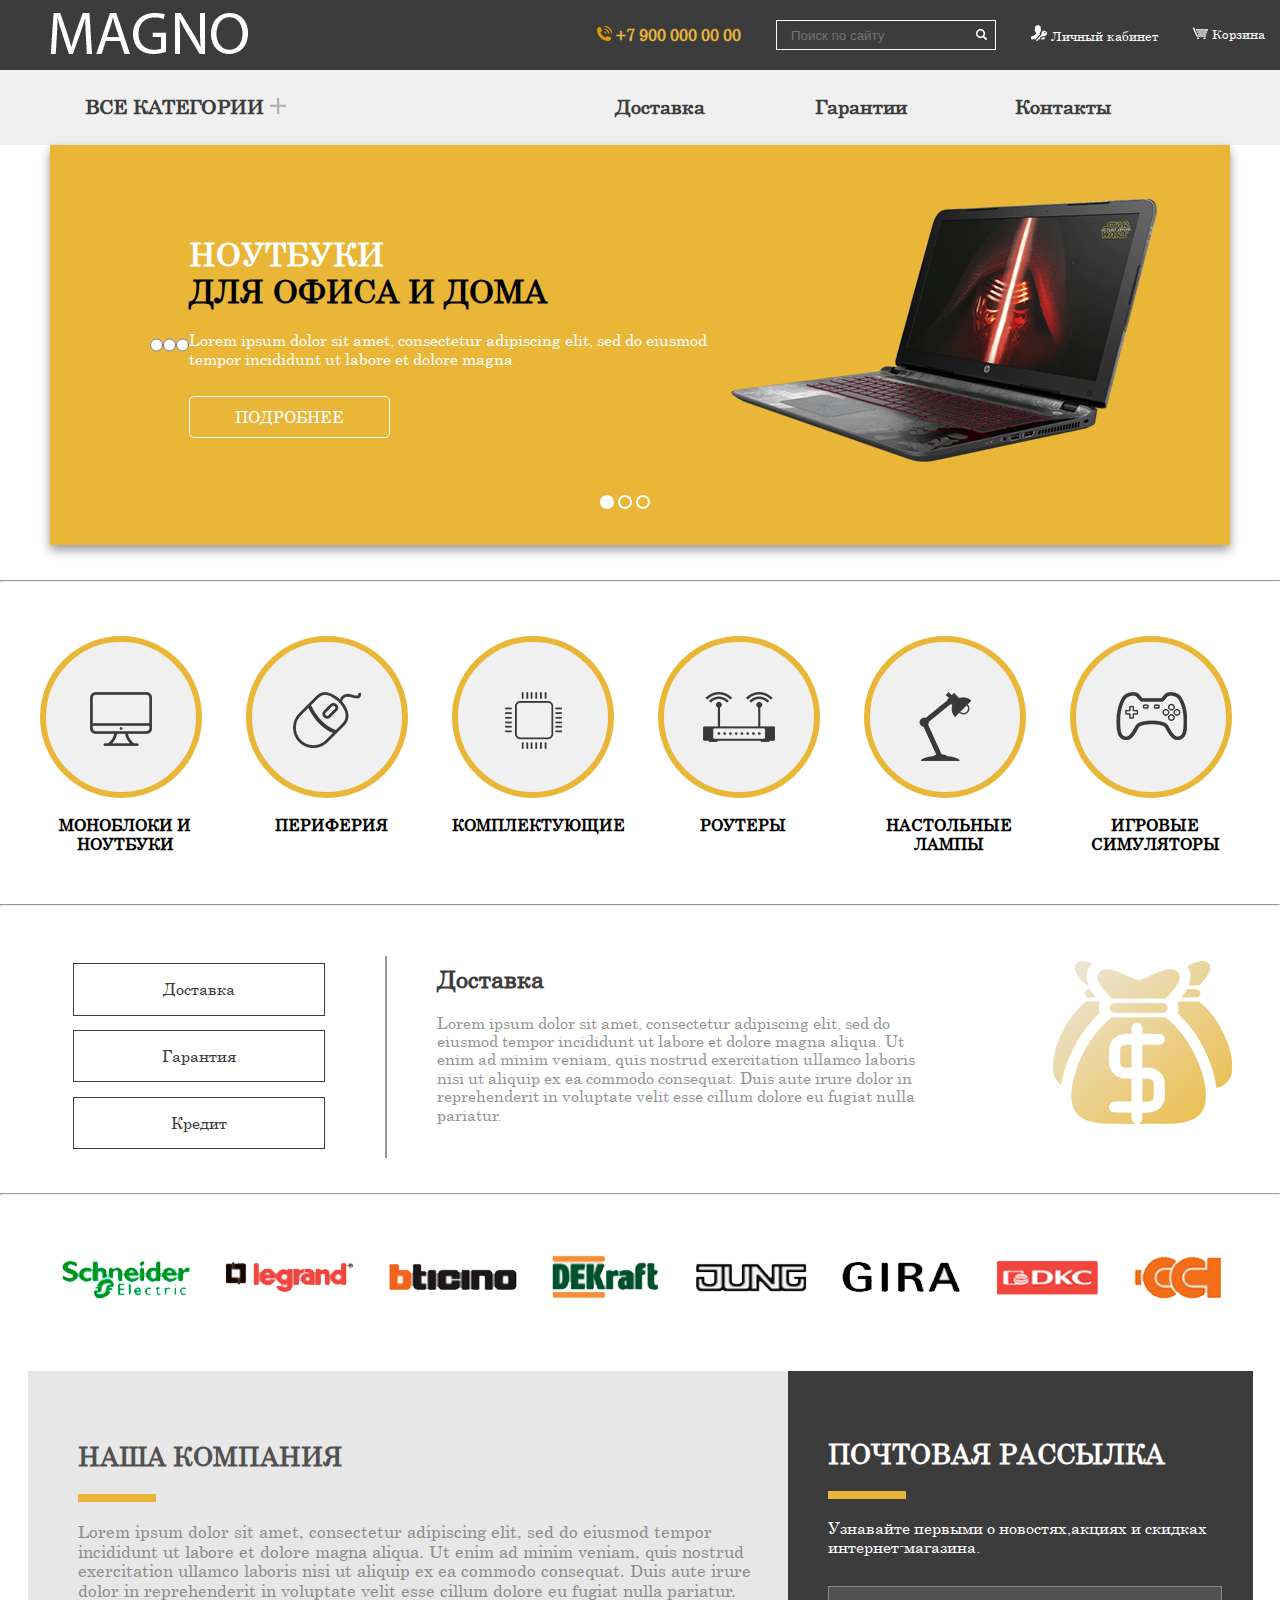
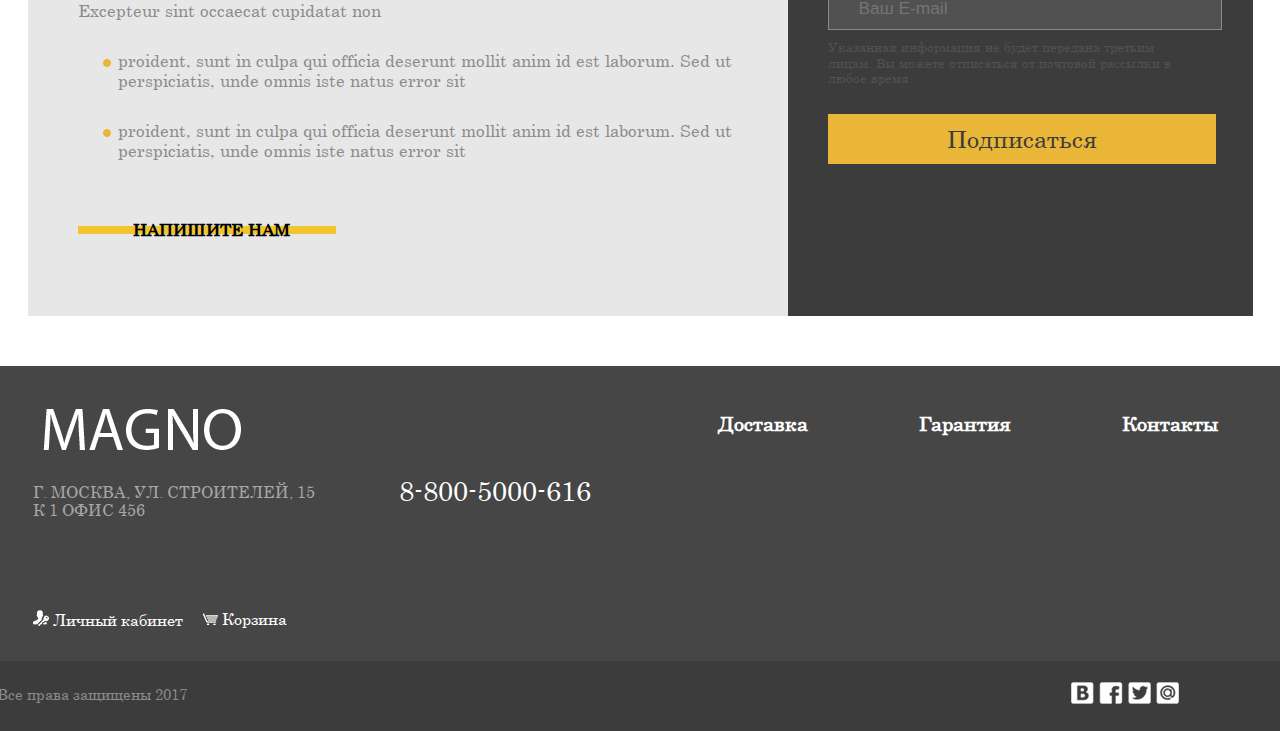
<file: Index.html>
<!DOCTYPE html>
<html lang="en">
<head>
    <meta charset="UTF-8">
    <title>Title</title>
    <link rel="stylesheet" href="css/normalize.css" type="text/css">
    <link rel="stylesheet" href="css/style.css" type="text/css">
    <script src="js/js.js"></script>
</head>
<body>

<header>
    <section>
        <nav>
            <div class="MainMenuCase">
                <ul class="MainMenu">
                    <li class="logo">
                        <a><img src="img/MAGNO -2.png"></a>
                    </li>
                    <li><a href="#" class="phone"><img src="img/tel.png"><strong> +7 900 000 00 00</strong></a></li>
                    <li><form><input class="search" type="search" id="search" placeholder="Поиск по сайту"><label for="search"></label></form></li>
                    <li><a href="#" onClick="buttone()" class="user"><img src="img/account.png"> Личный кабинет</a></li>
                    <li><a href="#" class="basket"><img src="img/basket.png"> Корзина</a></li>
                </ul>
            </div>
            <div id="popupWin" class="modalwin">
                <form class="sign_up">
                    <h2>ЛИЧНЫЙ КАБИНЕТ</h2>
                    <p><span class="log_pass">ВВЕДИТЕ ПОЖАЛУЙСТА СВОЙ ЛОГИН И ПАРОЛЬ</span></p>
                    <p><input type="text" id="login" class="login" placeholder="ЛОГИН"><label for="login"></label><br>
                        <input type="password" id="password" class="password" placeholder="ПАРОЛЬ"><label for="password"></label></p>
                    <ul class="office">
                        <li><input type="checkbox" class="checkbox" id="checkbox" ><span class="remember_me">ЗАПОМНИТЕ МЕНЯ</span></li>
                        <li><a href="#" class="forgot_pass"><u>Я ЗАБЫЛ ПАРОЛЬ!</u></a></li>
                    </ul>
                    <label for="checkbox"></label>
                    <a href="#" class="Entry">ВОЙТИ</a>
                </form>
            </div>
            <div class="MinorMenuCase">
                <ul class="MinorMenu">
                    <li class="all_categories"><a href="#" onclick="toggle(document.getElementById('sub_menu_case'))">ВСЕ КАТЕГОРИИ <img src="img/plus.png"></a>
                        <div id="sub_menu_case" style="display:none" class="sub_menu_case">
                        <ul class="sub_menu">
                            <li><a href="#">Роутеры</a></li>
                            <li><a href="#">Игровые симуляторы</a></li>
                            <li><a href="#">Комплектующие</a></li>
                            <li><a href="#">Периферия</a></li>
                            <li><a href="#">Настольные лампы</a></li>
                            <li><a href="#">Моноблоки и ноутбуки</a></li>
                        </ul>
                        </div>
                    </li>
                    <li><a href="#">Доставка</a></li>
                    <li><a href="#">Гарантии</a></li>
                    <li><a href="#">Контакты</a></li>
                </ul>
            </div>
        </nav>
    </section>
</header>

<main>
    <section class="all_sliders">
        <div class="sliders">
            <div class="levers">
                <div class="circle"><label id="11" for="slider1"> </label></div>
                <div class="circle"><label id="12" for="slider2"> </label></div>
                <div class="circle"><label id="13" for="slider3"> </label></div>
            </div>
            <input id="slider1" name="slider1" type="radio">
            <div class="slide_1 slide">
                <h1>
                    <span class="white_text">НОУТБУКИ</span><br>
                    ДЛЯ ОФИСА И ДОМА
                </h1>
                <p><span class="white_text">
                    Lorem ipsum dolor sit amet, consectetur adipiscing elit, sed do
                    eiusmod tempor incididunt ut labore et dolore magna</span>
                </p>
                <a href="#" class="more_info">ПОДРОБНЕЕ</a>
            </div>
            <input id="slider2" name="slider2" type="radio">
            <div class="slide_2 slide">
                <h1>
                    <span class="white_text">ВСЯ ПЕРИФЕРИЯ</span><br>
                        ПО САМЫМ НИЗКИМ ЦЕНАМ
                </h1>
                <p><span class="white_text">
                    Lorem ipsum dolor sit amet, consectetur adipiscing elit, sed do
                    eiusmod tempor incididunt ut labore et dolore magna</span>
                </p>
                <a href="#" class="more_info">ПОДРОБНЕЕ</a>
            </div>
            <input id="slider3" name="slider3" type="radio">
            <div class="slide_3 slide">
                <h1>
                    <span class="white_text">ТОЛЬКО ЭТОЙ ОСЕНЬЮ</span><br>
                        СКИДКА НА ВСЕ НОУТБУКИ <span class="white_text">30%</span>
                </h1>
                <p><span class="white_text">
                    Lorem ipsum dolor sit amet, consectetur adipiscing elit, sed do
                    eiusmod tempor incididunt ut labore et dolore magna</span>
                </p>
                <a href="#" class="more_info">ПОДРОБНЕЕ</a>
            </div>
        </div>
    </section>
        <hr>
    <section>
        <div class="brands">
            <ul class="catalog">
                <li><a href="#"><div><img src="img/comp_icon.png" alt="Моноблоки и ноутбуки"></div><br>МОНОБЛОКИ И НОУТБУКИ</a></li>
                <li><a href="#"><div><img src="img/comp(1)_icon.png" alt="Периферия"></div><br>ПЕРИФЕРИЯ</a></li>
                <li><a href="#"><div><img src="img/comp(2)_icon.png" alt="Комплектующие"></div><br>КОМПЛЕКТУЮЩИЕ</a></li>
                <li><a href="#"><div><img src="img/internet_icon.png" alt="Роутеры"></div><br>РОУТЕРЫ</a></li>
                <li><a href="#"><div><img src="img/lamp_icon.png" alt="Настольные лампы"></div><br>НАСТОЛЬНЫЕ ЛАМПЫ</a></li>
                <li><a href="#"><div><img src="img/game_icon.png" alt="Игровые симуляторы"></div><br>ИГРОВЫЕ СИМУЛЯТОРЫ</a></li>
            </ul>
        </div>
    </section>
    <hr>
    <section class="all_sliders_second">
        <div class="sliders_second">
            <div class="levers_second">
                <label for="slide1_sec">Доставка</label>
                <label for="slide2_sec">Гарантия</label>
                <label for="slide3_sec">Кредит</label>
            </div>
            <div class="line"></div>
            <input id="slide1_sec" name="slide1_sec" type="radio">
            <div class="slide1_sec slidesec">
        <h2>Доставка</h2>
        <p>Lorem ipsum dolor sit amet, consectetur adipiscing elit,
        sed do eiusmod tempor incididunt ut labore et dolore magna aliqua.
        Ut enim ad minim veniam, quis nostrud exercitation ullamco
        laboris nisi ut aliquip ex ea commodo consequat.
        Duis aute irure dolor in reprehenderit in voluptate velit esse cillum dolore
        eu fugiat nulla pariatur.</p>
        </div>
            <input id="slide2_sec" name="slide2_sec" type="radio">
        <div class="slide2_sec slidesec">
        <h2>Гарантии</h2>
        <p>Lorem ipsum dolor sit amet, consectetur adipiscing elit,
        sed do eiusmod tempor incididunt ut labore et dolore magna aliqua.
        Ut enim ad minim veniam, quis nostrud exercitation ullamco
        laboris nisi ut aliquip ex ea commodo consequat.
        Duis aute irure dolor in reprehenderit in voluptate velit esse cillum dolore
        eu fugiat nulla pariatur.</p>
        </div>
            <input id="slide3_sec" name="slide3_sec" type="radio">
        <div class="slide3_sec slidesec">
        <h2>Кредит</h2>
        <p>Lorem ipsum dolor sit amet, consectetur adipiscing elit,
        sed do eiusmod tempor incididunt ut labore et dolore magna aliqua.
        Ut enim ad minim veniam, quis nostrud exercitation ullamco
        laboris nisi ut aliquip ex ea commodo consequat.
        Duis aute irure dolor in reprehenderit in voluptate velit esse cillum dolore
        eu fugiat nulla pariatur.</p>
        </div>
        </div>
    </section>
    <hr>
    <section class="brands_second">
        <ul>
            <li><img src="img/schneiser.png"></li>
            <li><img src="img/legrand.png"></li>
            <li><img src="img/bticono.png"></li>
            <li><img src="img/dekraft.png"></li>
            <li><img src="img/jung.png"></li>
            <li><img src="img/gira.png"></li>
            <li><img src="img/dkc.png"></li>
            <li><img src="img/cct.png"></li>
        </ul>
    </section>
    <article class="InfoBlock">
        <div class="MinorInfoBlock1">
            <h2><span class="gray_logo">НАША КОМПАНИЯ</span></h2>
            <div class="yel_line"></div>
            <p>Lorem ipsum dolor sit amet, consectetur adipiscing elit, sed do
            eiusmod tempor incididunt ut labore et dolore magna aliqua.
            Ut enim ad minim veniam, quis nostrud exercitation ullamco
            laboris nisi ut aliquip ex ea commodo consequat. Duis aute
            irure dolor in reprehenderit in voluptate velit esse cillum dolore
                eu fugiat nulla pariatur. Excepteur sint occaecat cupidatat non</p>
            <ul>
                <li>proident, sunt in culpa qui officia deserunt mollit anim id est
                    laborum. Sed ut perspiciatis, unde omnis iste natus error sit</li>
                <li>proident, sunt in culpa qui officia deserunt mollit anim id est
                    laborum. Sed ut perspiciatis, unde omnis iste natus error sit</li>
            </ul>
                <a href="#" onClick="buttone2()" class="write_us"><strong>НАПИШИТЕ НАМ</strong></a>
                <div class="bot_yel_line"></div>
        </div>
        <div class="MinorInfoBlock2">
            <h2>ПОЧТОВАЯ РАССЫЛКА</h2>
            <div class="yel_line2"></div>
            Узнавайте первыми о новостях,акциях
            и скидках интернет-магазина.
            <input type="text" class="your_e-mail" placeholder="Ваш E-mail">
            <div class="info">Указанная информация не будет передана
                третьим лицам. Вы можете отписаться от
                почтовой рассылки в любое время.
            </div>
            <div class="but_sub">
            <a href="#" class="subscribe"><span class="gray_text">Подписаться</span></a>
            </div>
        </div>

        <div id="popupWin2" class="modalwin2">
            <form class="modalwin2_all">
                <ul class="modalwin2_n_m">
                    <li><p class="name">Ваше имя:<br>
                        <input type="text" id="your_name" placeholder="Представьтесь, пожалуйста"><label for="your_name"></label></p></li>
                    <li><p class="mail">Ваш e-mail:<br>
                        <input type="text" id="e-mail_for_answer" placeholder="Для отправки ответа"><label for="e-mail_for_answer"></label></p></li>
                </ul>
                <div class="text_box"><p>Текст письма:<br>
                    <textarea maxlength="1000" id="your_text" placeholder="В свободной форме"></textarea><label for="your_text"></label></p>
                </div>
                <a href="#"><p class="enter">ОТПРАВИТЬ</p></a>
                <div class="popup_yel_line"></div>
            </form>
        </div>
    </article>
</main>

<footer>
    <section class="Bottom">
        <div class="Footer-TopSection">
            <div class="BottomAdd">
                <div class="logo2"><img src="img/MAGNO -2.png"></div>
                <div class="address">
                    <p>Г. МОСКВА, УЛ. СТРОИТЕЛЕЙ, 15 <br> К 1 ОФИС 456</p>
                </div>
                <ul class="BottomMainMenu">
                    <li><a href="#" class="user"><img src="img/account.png"> Личный кабинет</a></li>
                    <li><a href="#" class="basket"><img src="img/basket.png"> Корзина</a></li>
                </ul>
            </div>
                <a href="#" class="footer_phone">8-800-5000-616</a>
            <div class="BottomMinorMenu">
                <ul>
                    <li><a href="#">Доставка</a></li>
                    <li><a href="#">Гарантия</a></li>
                    <li><a href="#">Контакты</a></li>
                </ul>
            <iframe class="map" src="https://www.google.com/maps/embed?pb=!1m18!1m12!1m3!1d929.3588497330594!2d37.52907082925574!3d55.687031754781664!2m3!1f0!2f0!3f0!3m2!1i1024!2i768!4f13.1!3m3!1m2!1s0x46b54cf65f5c8955%3A0x694710ccd55501e!2z0YPQuy4g0KHRgtGA0L7QuNGC0LXQu9C10LksIDE1LCDQnNC-0YHQutCy0LAsIDExOTMxMQ!5e0!3m2!1sru!2sru!4v1510418234459" width="350" height="150" frameborder="0" style="border:0" allowfullscreen></iframe>
            </div>
        </div>
        <div class="Footer-BottomSection">
            <div class="contacts">
                <p>Все права защищены 2017</p>
                <ul>
                    <li><a href="#"><img src="img/vk.png"></a></li>
                    <li><a href="#"><img src="img/facebook.png"></a></li>
                    <li><a href="#"><img src="img/twitter.png"></a></li>
                    <li><a href="#"><img src="img/mail.png"></a></li>
                </ul>
            </div>
        </div>
    </section>
</footer>
</body>
</html>
</file>
<file: css/style.css>
body{
    font-family:"Century Gothic", "Arial", sans-serif;
}
@font-face {
    font-family:Century Gothic;
    src:url(/fonts/CENTURY.TTF);
}
li{
    list-style: none;
}
a{
    text-decoration:none;
}
/*header*/
.MainMenuCase{
    background-color:#3c3c3c;
    display:flex;
    justify-content: center;
}
.MainMenu{
    display:flex;
    flex-direction:row;
    justify-content: center;
    align-items:center;
    padding-top:10px;
    padding-bottom:10px;
    padding-left:0;
    margin-top:0;
    margin-bottom:0;
    height: 50px;
    width:1250px;
    font-size:10pt;
}
.MainMenu input{
    position: relative;
    background-color: #3c3c3c;
    border: 1px solid white;
    padding:10px 0 9px 14px;
    color:#989898;
}
.MainMenu li{
    margin-left:35px;
}
.search {
    position: relative;
    background-color: #3c3c3c;
    border: 1px solid white;
    padding: 8px 0 9px 14px;
    color: #989898;
    width: 220px;
    height:30px;
}
.MainMenu label{
    position: relative;
}
.MainMenu label::before{
    content:' ';
    background-image: url(../img/search.png);
    position:absolute;
    width:11px;
    height:11px;
    top:2px;
    left: -20px;
}
.logo{
    flex-grow:1;
}
.phone{
    position: relative;
    color:#e9b637;
    font-size:12pt;
}
.basket{
    position: relative;
    color:white;
}
.basket:hover{
    color:#e9b637;
}
.basket:active{
    color:#989898;
}
.user{
    position: relative;
    color:white;
}
.user:hover{
    color:#e9b637;
}
.user:active{
    color:#989898;
}
/*menu*/
.MinorMenuCase {
    display: flex;
    justify-content: center;
    background-color: #f0f0f0;
}
.MinorMenu{
    display:flex;
    flex-direction:row;
    justify-content:center;
    flex-wrap:nowrap;
    height: 75px;
    width:1150px;
    padding-left:0;
    margin-top:0;
    margin-bottom:0;
    font-weight: bold;
    font-size:15pt;
}
.MinorMenu li{
    width:100px;
    padding-top:25px;
    padding-right: 100px;
}
.MinorMenu a:hover{
    color:#e9b637;
}
.MinorMenu a:active{
    color:#989898;
}
.MinorMenu a{
    color:#3c3c3c;
}
.all_categories{
    flex-grow:1;
    padding-left:20px;
}
/*Выпадающее меню*/
.sub_menu_case{
    margin-left:-160px;
    width:1426px;
    height: 150px;
    background-color: #f0f0f0;
    position: relative;
    z-index: 1;
}
.sub_menu{
    display: flex;
    flex-direction: row;
    margin-left: 120px;
}
.sub_menu a{
    color: #8a8a8a;
}
/*Конец menu*/
/*Конец header*/

/*Начало main*/
/*Слайдер*/
.all_sliders{
    display:flex;
    justify-content: center;
    position: relative;
}
.sliders{
    display: flex;
    width:1080px;
    height: 400px;
    background-color: #e9b637;
    box-shadow: 0 5px 10px #989898;
    padding:0 0 0 100px;
    overflow: hidden;
}
/*Слайд 1*/
.slide_1{
    flex-shrink: 0;
    width:1200px;
    height:300px;
    padding-top:70px;
    background: url(../img/bbb.png) no-repeat 70% 50%;
}
/*Слайд 2*/
.slide_2{
    flex-shrink: 0;
    width:1200px;
    height:385px;
    padding-top:70px;
    background: url(../img/aaa.png) no-repeat 80% 50%;
}
/*Слайд 3*/
.slide_3{
    flex-shrink: 0;
    width:1200px;
    height:385px;
    padding-top:70px;
    background: url(../img/ccc.png) no-repeat 80% 20%;
}
.slide{
    order:2;
}
.slide p{
    width:560px;
    margin-bottom:40px;
}
.levers{
    width: 50px;
    position: absolute;
    display: flex;
    flex-direction: row;
    margin-top: 350px;
    justify-content: space-between;
    margin-left: 450px;
    z-index: 0;
}
.levers div{
    text-align: center;
    width: 10px;
    height: 10px;
    border: 2px solid white;
    border-radius: 50px;
}
.circle{
    background: none;
}
.circle:first-child{
    background: white;
}
input[type=radio]:checked + .slide{
    order: 1;
}
.more_info{
    color:white;
    width: 200px;
    padding:10px 45px 10px 45px;
    border:1px solid white;
    border-radius: 5px;
    font-size:12pt;
}
.more_info:hover{
    color:#3c3c3c;
    background-color: white;
    font-size:12pt;
}
.more_info:active{
    color:#717171;
    background-color: #959595;
    border-color:#959595;
    font-size:12pt;
}
.white_text{
    color:white;
    margin-top:50px;
}
/*Конец Слайдер*/
hr{
    margin-top:35px;
}
/*Список-каталог*/
.brands{
    display:flex;
    justify-content: center;
}
.catalog div{
    width:150px;
    height:150px;
    background-color:#f0f0f0;
    border:solid 6px #e9b637;
    border-radius:100px;
    margin-top:30px;
}
.catalog div:hover{
    background-color: #e9b500;
    border:solid 6px #e9b500;
    opacity: 0.6;
}
.catalog div:active{
    background-color:#e9cb5d;
    border:solid 6px #e9cb5d;
    opacity: 0.5;
}
.catalog a {
    text-decoration: none;
    color:black;
    font-weight: bold;
}
.catalog img{
    position: relative;
    top:50px;
}
.catalog{
    display:flex;
    flex-direction:row;
    justify-content:space-between;
    width:1200px;
    padding-left:0;
}
.catalog li{
    text-align: center;
    width:170px;
}
/*Конец Список-каталог*/
/*Второй слайдер*/
.all_sliders_second input{
    display:none;
}
.all_sliders_second{
    display:flex;
    margin-left:65px;
    margin-top:50px;
    justify-content: center;
}
.sliders_second{
    width:1200px;
    display:flex;
    overflow: hidden;
}
.line{
    height: 200px;
    border:1px solid #959595;
    margin-left:10px;
}
.levers_second{
    display:flex;
    flex-direction:column;
    justify-content: space-around;
    padding-right:50px;
    height:200px;
}
.levers_second label{
    text-align:center;
    padding:16px 0 16px 0;
    border:1px solid #3c3c3c;
    color:#3c3c3c;
    width:250px;
}
.levers_second label:hover{
    border-color: #3c3c3c;
    background-color: #3c3c3c;
    color: #e9b637;
}
.levers_second label:active{
    border-color: #3c3c3c;
    background-color: #3c3c3c;
    color: #e9b637;
    opacity: 0.5;
}
/*Слайд1*/
.slide1_sec{
    width:950px;
    height:187px;
    margin-left: 50px;
    background: url(../img/c71ddc0d7026e5e7339c09a5c0bf87bd.png) no-repeat 80% 20%;
}
/*Слайд2*/
.slide2_sec{
    width:950px;
    height:187px;
    margin-left: 50px;
    background: url(../img/cropped-Logo-Square.png) no-repeat 80% 20%;
}
/*Слайд3*/
.slide3_sec{
    width:950px;
    height:187px;
    margin-left: 50px;
    background: url(../img/img-Kurier.png) no-repeat 80% 20%;
}
.slidesec{
    color:#3c3c3c;
    font-size:12pt;
    flex-shrink: 0;
    order:2;
}
.slidesec p{
    width:480px;
    color:#959595;
}
.slidesec h2{
    margin-top:10px;
    width:560px;
}
input[type=radio]:checked + .slidesec{
    order: 1;
}
/*Конец Второй слайдер*/
/*Второй список-каталог*/
.brands_second{
    display: flex;
    justify-content: center;
}
.brands_second img:hover {
    opacity: 0.5;
}
.brands_second ul{
    display: flex;
    justify-content: space-around;
    flex-wrap: nowrap;
    align-items: center;
    width: 1240px;
    margin-top:50px;
    margin-right:40px;
    padding-bottom:50px;
}
/*Конец Второй спискок-каталог*/
/*Блок с инфой*/
.InfoBlock{
    display:flex;
    flex-direction: row;
    justify-content: center;
    height:545px;
    margin-bottom:50px;
}
/*Левый блок*/
.MinorInfoBlock1{
    font-size:13pt;
    width:695px;
    background-color:#e7e7e7;
    padding-left:50px;
    padding-right:15px;
    padding-top:50px;
}
.MinorInfoBlock1 p{
    color: #8c8c8c;
}
.MinorInfoBlock1 li{
    color: #8c8c8c;
    margin-top:30px;
    list-style-image: url(../img/marker.png);
}
.write_us{
    position:absolute;
    margin-top:42px;
    margin-left:55px;
    color:black;
}
.gray_logo{
    color:#515151;
}
.yel_line{
    margin:20px 0 20px 0;
    width:70px;
    border:4px solid #e9b637;
}
.bot_yel_line{
    width:250px;
    border:4px solid #f0c52e;
    margin-top:65px;
}
/*Конец Левый блок*/
/*Правый блок*/
.MinorInfoBlock2{
    color:white;
    background-color: #3c3c3c;
    width:415px;
    padding-top:46px;
    padding-left:40px;
    padding-right: 10px;
}
.MinorInfoBlock2 h2{
    font-size:20pt;
}
.your_e-mail{
    width:360px;
    height:40px;
    margin-top:30px;
    background-color: #515151;
    border:1px solid #8a8a8a;
    color: #8a8a8a;
    font-size:13pt;
    padding-left:30px;
}
.info{
    width:360px;
    margin-top:10px;
    color:#515151;
    font-size:10pt;
}
.subscribe{
    color:#3c3c3c;
    padding:10px 118px 10px 118px;
    background-color: #e9b637;
    border:1px solid #e9b637;
    text-align:center;
    font-size:18pt;
}
.subscribe:hover {
    color: #e9b637;
    background-color:white;
    border-color:#e9b637;
}
.subscribe:active{
    color: #f9e4b9;
    background-color:white;
    border-color:#f9e4b9;
}
.but_sub{
    margin-top:40px;
}
.yel_line2{
    margin:20px 0 20px 0;
    width:70px;
    border:4px solid #e9b637;
}
/*Конец Правый блок*/
/*Конец Блок с инфой*/
/*Конец main*/

/*footer*/
/*Верхняя часть footer*/
footer{
    display:flex;
    justify-content: center;
    background-color: #464646;
}
/*Левая часть footer*/
.Footer-TopSection{
    width:1155px;
    height: 295px;
    display:flex;
    flex-direction:row;
    justify-content:space-between;
}
.BottomAdd{
    width:280px;
    margin-top:33px;
    color:#a6a6a6;
}
.logo2{
    margin-top:10px;
    margin-left:-20px;
}
.footer_phone{
    color:white;
    margin-top:110px;
    margin-left:-70px;
    font-size:20pt;
}
.footer_phone:hover{
    color:#e9b637;
}
.footer_phone:active{
    color:#989898;
}
.address{
    margin-top:30px;
    margin-left:-30px;
    font-size:12pt;
}
.BottomMainMenu{
    display:flex;
    flex-direction: row;
    margin-top:90px;
    margin-left:-70px;
}
.BottomMainMenu li{
    padding-right:20px;
}
/*Правая часть footer*/
.BottomMinorMenu{
    width:500px;
    text-align:center;
    margin-top:30px;
}
.BottomMinorMenu ul{
    padding:0;
    width:500px;
    display:flex;
    flex-direction:row;
    justify-content:space-between;
    align-items: center;
}
.BottomMinorMenu a{
    color:white;
    font-size:15pt;
    font-weight: bold;
}
.BottomMinorMenu a:hover{
    color:#e9b637;
}
.BottomMinorMenu a:active{
    color:#989898;
}
.map{
    width: 480px;
    height: 200px;
}
/*Конец Верхняя часть footer*/
/*Нижняя часть footer*/
.Footer-BottomSection{
    display:flex;
    justify-content: center;
    background-color: #3c3c3c;
    margin:0 -133px 0 -200px;
}
.contacts{
    height: 70px;
    width: 1155px;
    display:flex;
    flex-direction:row;
    justify-content:space-between;
}
.contacts a:hover{
    opacity: 0.6;
}
.contacts a:active{
    opacity: 0.4;
}
.contacts p{
    color:#8a8a8a;
    margin-left:-32px;
    margin-top:25px;
    font-size: 15px;
}
.contacts ul {
    display: flex;
    flex-direction:row;
}
.contacts ul li{
    padding-right:5px;
    margin-top:5px;
}
/*Конец Нижняя часть footer*/
/*Конец footer*/

/*Окно регистрации*/
#shadow {
    position: fixed;
    width:100%;
    height:100%;
    z-index:1;
    background:#000;
    opacity: 0;
    left:0;
    top:0;
}
.modalwin {
    height: 365px;
    width: 400px;
    background: white;
    top: 20%;
    right: 0;
    left: 0;
    font-size: 13px;
    margin: 0 auto;
    z-index:2;
    display: none;
    position: fixed;
    padding: 15px;
    border: 1px solid white;
    box-shadow: 0 15px 87px 0 black;
}
.sign_up{
    display: flex;
    justify-content: center;
    flex-direction: column;
    padding-left:40px;
}
.modalwin h2{
    font-weight: bold;
    font-size: 25px;
}
.log_pass{
    font-weight: bold;
}
.login{
    background: url('../img/email.png') no-repeat 95% 50%;
    border: 3px solid black;
    width: 300px;
    height: 40px;
    padding-left:10px;
}
.password{
    background: url('../img/par.png') no-repeat 95% 50%;
    border: 3px solid black;
    width: 300px;
    height: 40px;
    padding-left:10px;
    margin-top: 10px;
}
.sign_up input::-webkit-input-placeholder {
    color: black;
    font-weight: bold;
}
.office{
    display: flex;
    flex-direction: row;
}
.checkbox{
    width: 20px;
    height: 20px;
    border-color: black;
    margin-left: -40px;
    margin-top: -19px;
}
.checkbox + label { /*Показываем, что label кликабелен. */
    cursor: pointer;
}
.remember_me{
    margin-left:10px;
    margin-top:-20px;
    font-size: 14px;
    font-weight: bold;
}
.forgot_pass{
    color: black;
    margin-left:37px;
    font-weight: bold;
    font-size: 14px;
}
.Entry{
    color:white;
    width:315px;
    height: 30px;
    padding-top:14px;
    text-align: center;
    border:1px solid black;
    font-size:12pt;
    font-weight: bold;
    background-color: black;
    margin-top:10px;
}
.Entry:hover{
    color:black;
    background-color: white;
    border-color:black;
}
.Entry:active{
    color:#717171;
    background-color: #959595;
    border-color:#959595;
}
#shadow1{
    position: fixed;
    width:100%;
    height:100%;
    z-index:1;
    background:#000;
    opacity: 0;
    left:0;
    top:0;
}
/*Конец Окно регистрации*/
/*Напишите нам*/
.modalwin2{
    position: fixed;
    height: 500px;
    width: 860px;
    background: white;
    top: 15%;
    right: 0;
    left: 0;
    font-size: 13px;
    margin: 0 auto;
    z-index:2;
    display: none;
    padding: 15px;
    border: 1px solid white;
    box-shadow: 0 15px 87px 0 black;
}
.modalwin2 p{
    font-size: 20px;
    font-weight: bold;
}
.modalwin2_all{
    display: flex;
    justify-content: center;
    flex-direction: column;
    position: absolute;
}
.name{
    margin-left: -100px;
    margin-top:50px;
}
.mail{
    margin-left: 50px;
    margin-top:50px;
}
.modalwin2_n_m{
    display: flex;
    justify-content: center;
    flex-direction: row;
    padding-left:50px;
    margin-left: 100px;
    margin-top: 10px;
}
.modalwin2_n_m input{
    width: 330px;
    height: 39px;
    font-size: 15px;
    padding-left: 20px;
    margin-top: 10px;
    border:1px solid #f2f2f2;
    background-color: #f2f2f2;
}
.modalwin2_n_m input::-webkit-input-placeholder{
    color:#d1d1d1
}
.text_box{
    margin-left: 50px;
}
.text_box textarea{
    resize: none;
    width: 730px;
    height: 150px;
    font-size: 15px;
    padding-left: 20px;
    padding-top: 20px;
    margin-top: 10px;
    border:1px solid #f2f2f2;
    background-color: #f2f2f2;
}
.text_box textarea::-webkit-input-placeholder{
    color: #d1d1d1;
}
.enter{
    position: relative;
    z-index: 1;
    margin-left: 95px;
    margin-top: -1px;
    color: black;
}
.popup_yel_line{
    position: absolute;
    width:190px;
    border:4px solid #f0c52e;
    margin-top:200px;
    margin-left: 50px;
    z-index: 0;
}
/*Конец Напишите нам*/
/*Карта*/
/*Конец Карта*/
</file>
